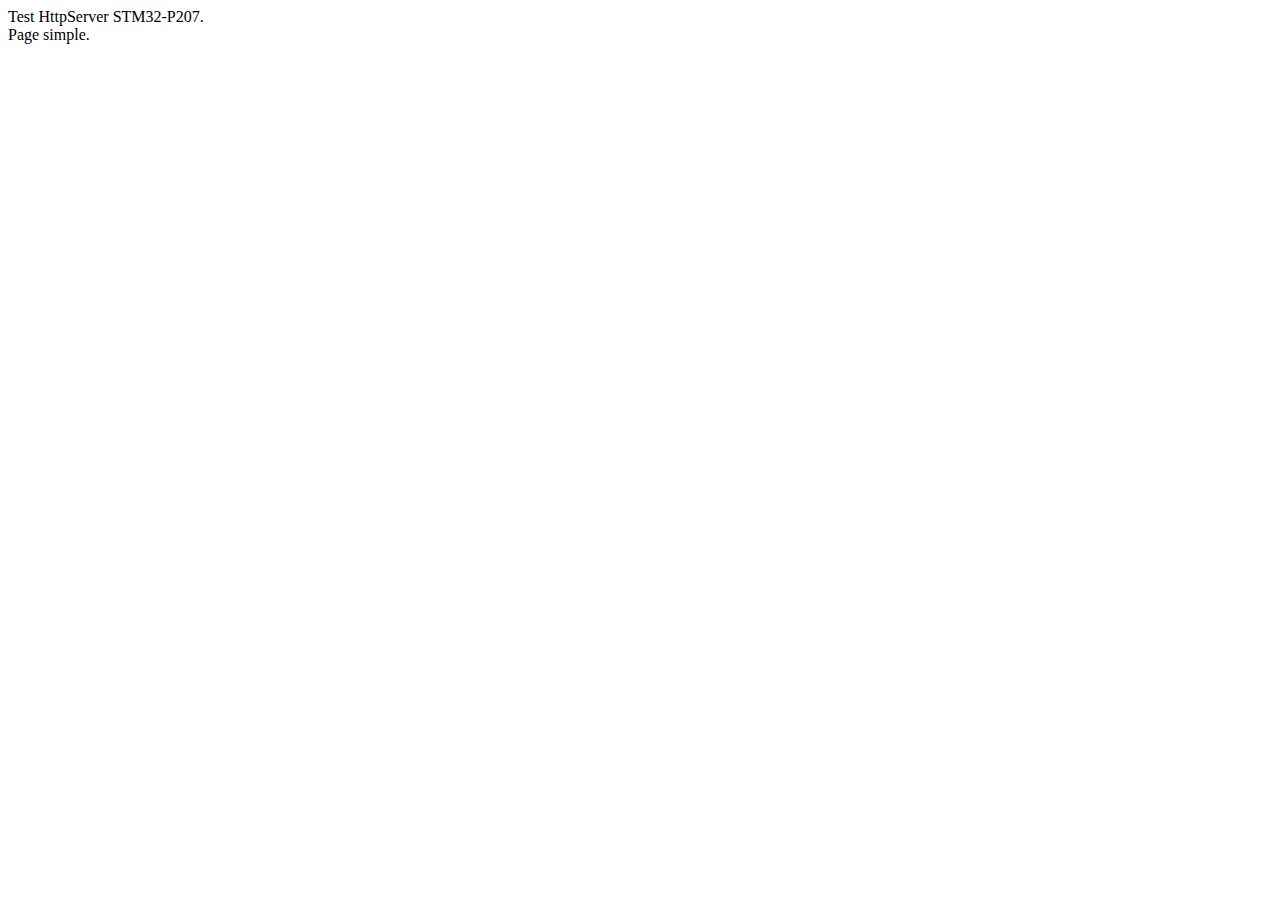
<file: Outils/Web/httpserverOK/index.html>
<!DOCTYPE html PUBLIC "-//W3C//DTD HTML 4.01 Transitional//EN">
<html>
<head>
  <meta content="text/html; charset=ISO-8859-1" http-equiv="content-type">
  <title>Test STM32-P207</title>
  <meta content="JD" name="author">
  <meta content="Page de test." name="description">
</head>
<body>
Test HttpServer STM32-P207.<br>
Page simple.
</body>
</html>
</file>
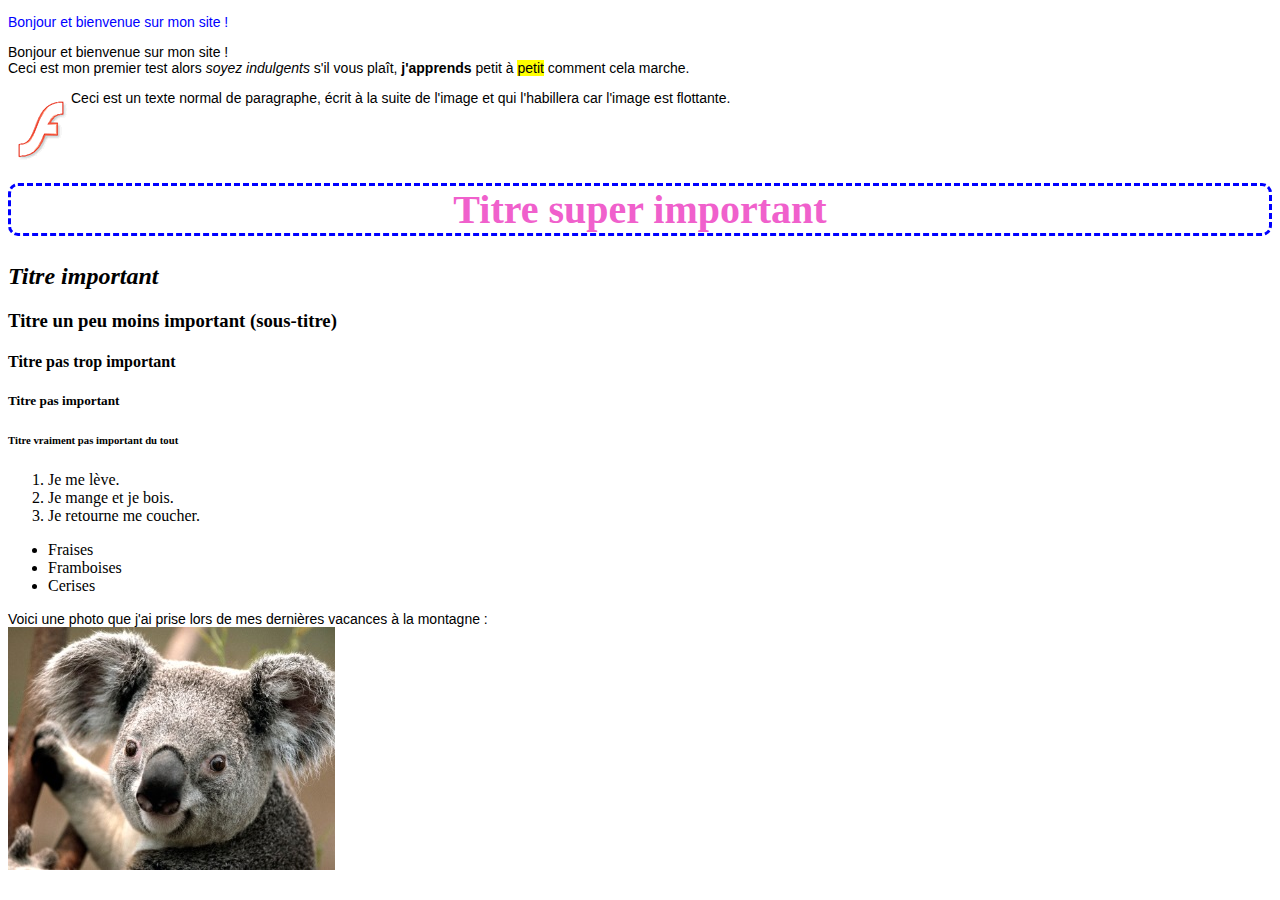
<file: Outils/Web/httpserver2/test.html>
<!DOCTYPE html>
<html>
    <head>
        <meta charset="utf-8" />
		<link rel="stylesheet" href="style.css" />
        <title>Premiers tests du CSS</title>
    </head>

    <body>
        <p class="introduction">Bonjour et bienvenue sur mon site !</p>
		<p>Bonjour et bienvenue sur mon site !<br />
    Ceci est mon premier test alors <em>soyez indulgents</em> s'il vous plaît,
	 <strong>j'apprends  </strong>petit à <mark>petit</mark> comment cela marche.</p>

	<p><img src="images/5650.png" class="imageflottante" alt="Image flottante" /> Ceci est un texte normal de paragraphe, écrit à la suite de l'image et qui l'habillera car l'image est flottante.</p>
		<br/><br/>
		
		<h1>Titre super important</h1>
        <h2>Titre important</h2>
        <h3>Titre un peu moins important (sous-titre)</h3>

        <h4>Titre pas trop important</h4>
        <h5>Titre pas important</h5>
        <h6>Titre vraiment pas important du tout</h6>
		
		<ol>
			<li>Je me lève.</li>
			<li>Je mange et je bois.</li>
			<li>Je retourne me coucher.</li>
		</ol>	
		
		<ul>
          <li>Fraises</li>
          <li>Framboises</li>
          <li>Cerises</li>
        </ul>
		
		<p>
			Voici une photo que j'ai prise lors de mes dernières vacances à la montagne :<br />
			<a href="images/Koala.jpg"><img src="images/Koala_mini.jpg" alt="Photo de montagne" title="C'est beau les Alpes quand même !" />
		</p>
		
    </body>
</html>
</file>
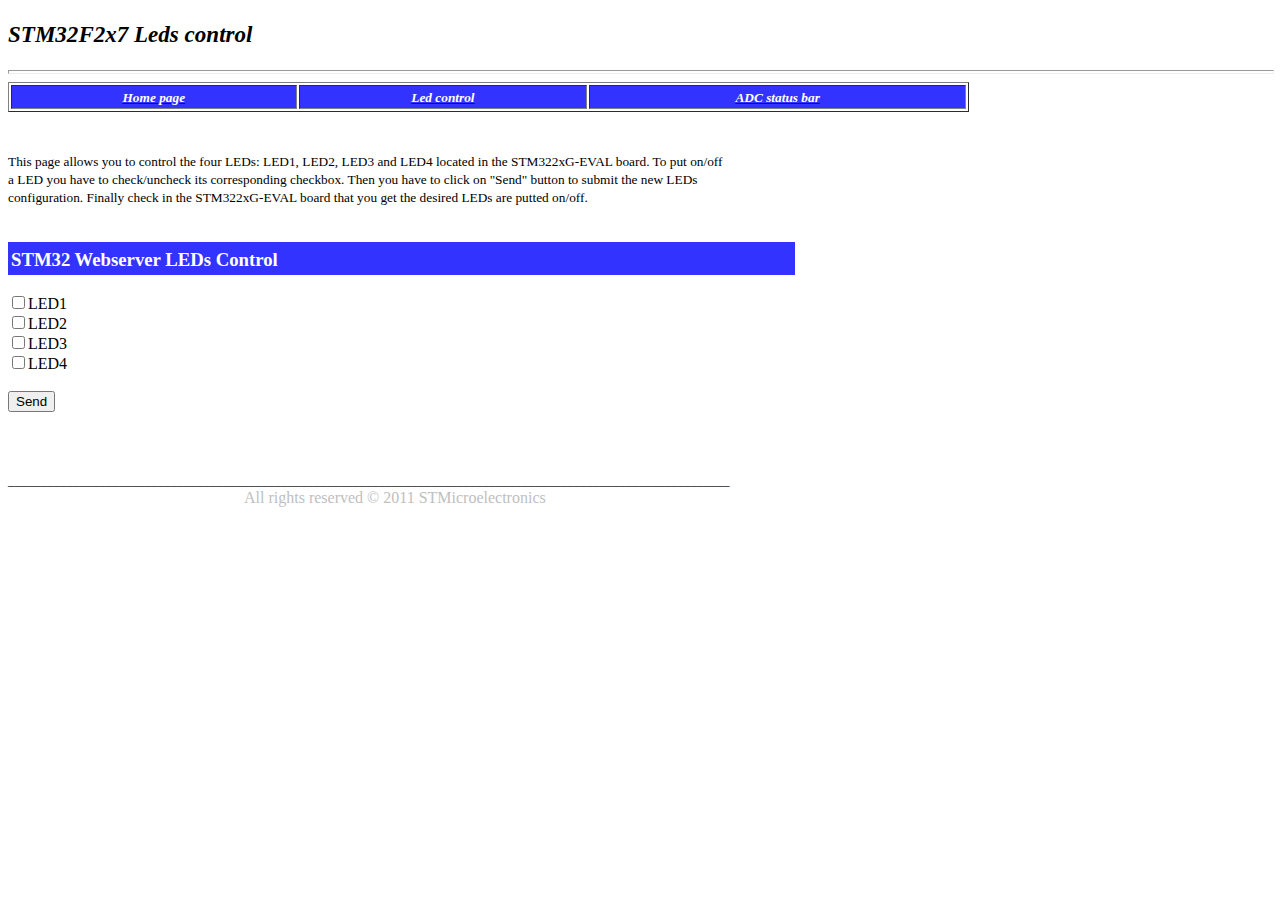
<file: Outils/Web/httpserver_origin/STM32F2x7LED.html>
<!DOCTYPE html PUBLIC "-//W3C//DTD HTML 4.01//EN" "http://www.w3.org/TR/html4/strict.dtd">
<html><head><title>STM32F2x7LED</title>

<meta http-equiv="Content-Type" content="text/html; charset=windows-1252">
<meta content="MSHTML 6.00.2800.1561" name="GENERATOR">
<style ="font-weight: normal; font-family: Verdana;"></style></head>
<body>
<h4><small style="font-family: Verdana;"><small><big><big><big style="font-weight: bold;"><big><strong><span style="font-style: italic;">STM32F2x7 Leds control</span></strong>&nbsp;
&nbsp; &nbsp; &nbsp; &nbsp;&nbsp;</big></big></big></big></small></small></h4>
<hr style="width: 100%; height: 2px;">
<table style="width: 961px; height: 30px;" border="1" cellpadding="2" cellspacing="2">
<tbody>
<tr>
<td style="font-family: Verdana; font-weight: bold; font-style: italic; background-color: rgb(51, 51, 255); text-align: center;"><small><a href="/index.html"><span style="color: white;">Home
page</span></a></small></td>
<td style="font-family: Verdana; font-weight: bold; font-style: italic; background-color: rgb(51, 51, 255); text-align: center;"><small><a href="/STM32F2x7LED.html"><span style="color: white;">Led
control</span></a></small></td>
<td style="font-family: Verdana; font-weight: bold; font-style: italic; background-color: rgb(51, 51, 255); text-align: center;"><small><a href="/STM32F2x7ADC.shtml"><span style="color: white;">ADC
status bar</span></a></small></td>

</tr>
</tbody>
</table>
<br>
<big><br>
</big><small><span style="font-family: Verdana;">This
page
allows you to control the four LEDs: LED1, LED2, LED3 and LED4 located in
the&nbsp;STM322xG-EVAL board. To put on/off</span><br style="font-family: Verdana;">
<span style="font-family: Verdana;">a LED you have to
check/uncheck its corresponding checkbox. Then you have to click on
"Send" button to submit the new LEDs</span><br style="font-family: Verdana;">
<span style="font-family: Verdana;">configuration. Finally
check in the&nbsp;STM322xG-EVAL board that you get the desired LEDs
are putted on/off. </span><br style="font-family: Verdana;">
</small>
<br>
<br>
<table style="width: 787px; color: white; height: 31px;" white="" color="" ;="" 100="" border="0" cellpadding="3" cellspacing="0">
<tbody>
<tr>
<td class="tabtitle" style="height: 15px; background-color: rgb(51, 51, 255);"><big><big><font size="-1"><big><big><strong>STM32
Webserver LEDs Control</strong></big></big></font></big></big></td>
</tr>
</tbody>
</table>
<br>
<form method="get" action="/leds.cgi"><input value="1" name="led" type="checkbox">LED1<br>
<input value="2" name="led" type="checkbox">LED2<br>
<input value="3" name="led" type="checkbox">LED3<br>
<input value="4" name="led" type="checkbox">LED4
<br>
<br>
<input value="Send" type="submit"> </form>
<h3><font size="-1"><span style="color: black;"></span>
</font></h3><h3 style="font-weight: normal; font-family: Verdana;"><font size="-1"><br>
</font></h3>
<span style="font-family: Verdana;"></span><font size="-1"><a style="font-family: Verdana;" href="/STM32F2x7.html"><big><span style="font-weight: bold;"></span></big></a></font>
<font size="-1"><span style="color: black;">_______________________________________________________________________________________________________________<br>
</span></font><font class="footmsg">&nbsp;
&nbsp; &nbsp; &nbsp; &nbsp; &nbsp; &nbsp;
&nbsp; &nbsp; &nbsp; &nbsp; &nbsp; &nbsp;
&nbsp; &nbsp; &nbsp; &nbsp; &nbsp; &nbsp;
&nbsp; &nbsp; &nbsp; &nbsp;<comment title="#config timefmt=&quot;%Y&quot; " xmlns="http://disruptive-innovations.com/zoo/nvu"><!--#config timefmt="%Y" --></comment><comment title="#echo var=&quot;DATE_GMT&quot; " xmlns="http://disruptive-innovations.com/zoo/nvu"><!--#echo var="DATE_GMT" --></comment>
<span style="color: silver;">&nbsp; &nbsp;
&nbsp; &nbsp; &nbsp; &nbsp; &nbsp;All rights
reserved � 2011 STMicroelectronics</span>&nbsp;</font>
</body></html>
</file>
<file: Outils/Web/httpserver2/style.css>
/*
style.css
---------
*/


.introduction
{
    color: blue;
}

p
{
    font-family: Impact, "Arial Black", Arial, Verdana, sans-serif;
    font-size: 14px; /* Paragraphes de 14 pixels */
	text-align: justify;
}

p:hover /* Apparence au survol des paragraphes */
{
   text-decoration: underline;
   color: green;
}

h1
{
    font-size: 40px; /* Titres de 40 pixels */
    font-style: normal;
	text-decoration: blink;
	text-align: center;
	color: rgb(240,96,204);
	 border: 3px blue dashed;
	 border-radius: 10px;
}

h2
{
    font-style: italic;
    font-weight: bold;
}

.souligne
{
    text-decoration: underline;
}
.barre
{
    text-decoration: line-through;
}

.ligne_dessus
{
    text-decoration: overline;
}

.signature
{
    text-align: right;
}

.imageflottante
{
    float: left;
}
</file>
